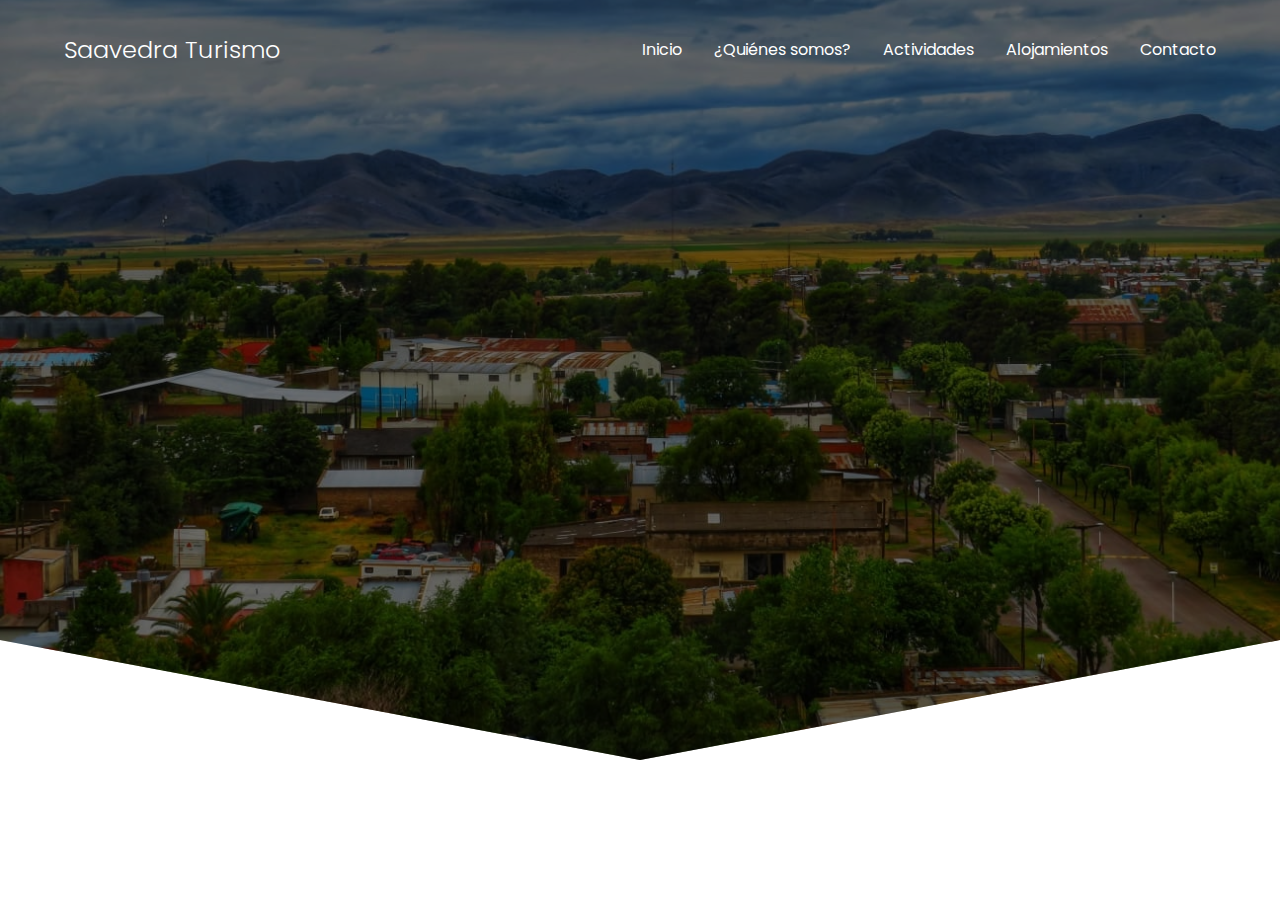
<file: actividades.html>
<!DOCTYPE html>
<html lang="en">
<head>
    <meta charset="UTF-8">
    <meta http-equiv="X-UA-Compatible" content="IE=edge">
    <meta name="viewport" content="width=device-width, initial-scale=1.0">
    <title>¿Quiénes somos?</title>

    <link rel="shortcut icon" href="./images/favicon.png" type="image/x-icon">
    <link rel="stylesheet" href="./css/normalize.css">
    <link rel="stylesheet" href="./css/estilos.css">

    <meta name="theme-color" content="#2091F9">

    <meta name="title" content="Saavedra Turismo">
    <meta name="description"
        content="Contenido referido al turismo en Saavedra">


    <meta property="og:type" content="website">
    <meta property="og:url" content="https://www.saavedraturismo.com">
    <meta property="og:title" content="Saavedra Turismo">
    <meta property="og:description"
        content="Bienvenidos al sitio oficial de Saavedra Turismo.">
    <meta property="og:image" content="https://www.saavedraturismo.com">

    <meta property="instagram:card" content="summary_large_image">
    <meta property="twitter:url" content="https://www.instagram.com/saavedraturismo/">
    <meta property="twitter:title" content="Saavedra Turismo">
    <meta property="instagram:description"
        content="Bienvenidos al sitio oficial de Saavedra Turismo.">
    <meta property="instagram:image" content="https://www.instagram.com/saavedraturismo/">

</head>
<body>
    <header class="hero">
        <nav class="nav container">
            <div class="nav__logo">
                <h2 class="nav__title">Saavedra Turismo</h2>
            </div>

            <ul class="nav__link nav__link--menu">
                <li class="nav__items">
                    <a href="index.html" class="nav__links">Inicio</a>
                </li>
                <li class="nav__items">
                    <a href="quienessomos.html" class="nav__links">¿Quiénes somos?</a>
                </li>
                <li class="nav__items">
                    <a href="#" class="nav__links">Actividades</a>
                </li>
                <li class="nav__items">
                    <a href="alojamientos.html" class="nav__links">Alojamientos</a>
                </li>
                <li class="nav__items">
                    <a href="contacto.html" class="nav__links">Contacto</a>
                </li>

                <img src="./images/close.svg" class="nav__close">
            </ul>

            <div class="nav__menu">
                <img src="./images/menu.svg" class="nav__img">
            </div>
        </nav>
    
</body>
</html>
</file>
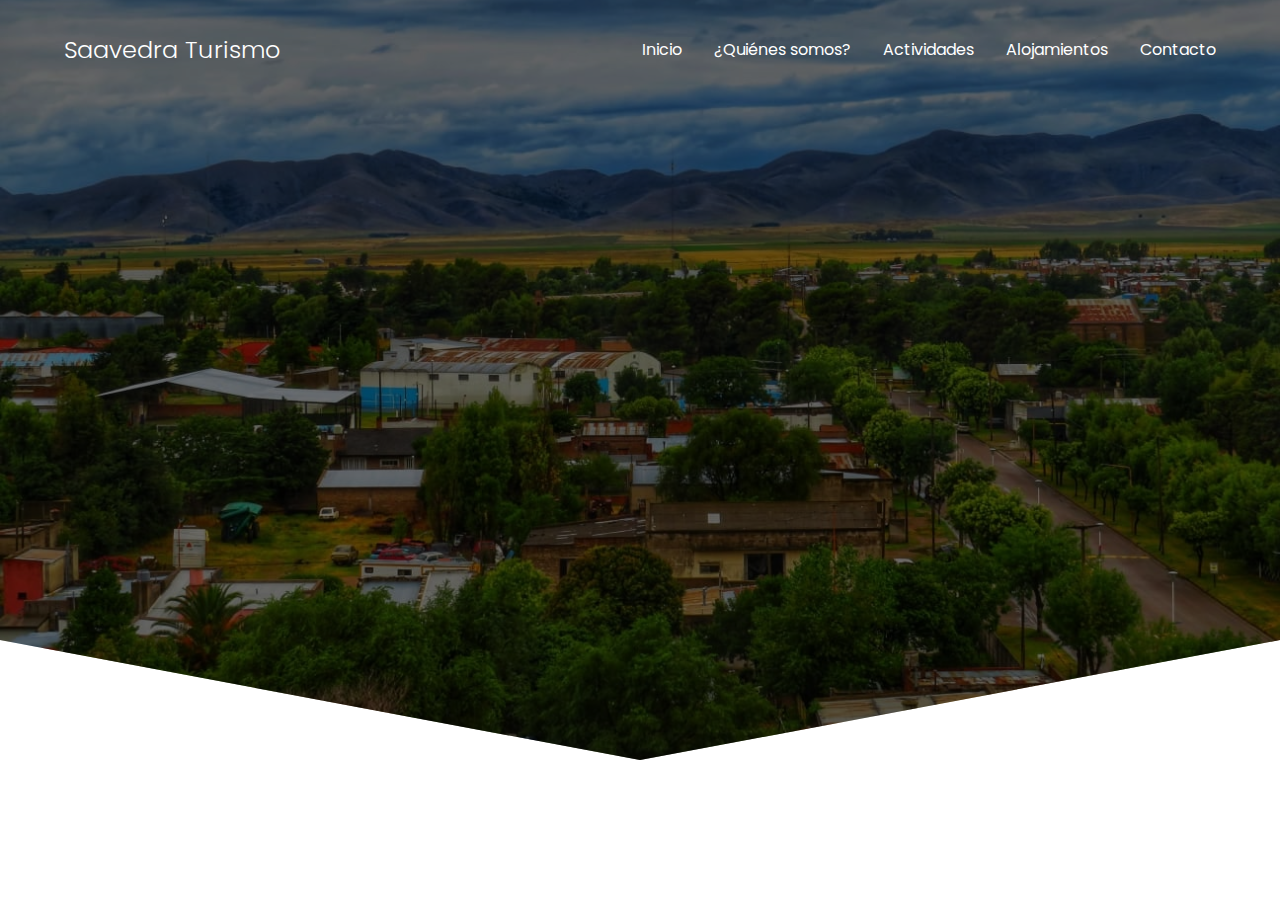
<file: alojamientos.html>
<!DOCTYPE html>
<html lang="en">
<head>
    <meta charset="UTF-8">
    <meta http-equiv="X-UA-Compatible" content="IE=edge">
    <meta name="viewport" content="width=device-width, initial-scale=1.0">
    <title>¿Quiénes somos?</title>

    <link rel="shortcut icon" href="./images/favicon.png" type="image/x-icon">
    <link rel="stylesheet" href="./css/normalize.css">
    <link rel="stylesheet" href="./css/estilos.css">

    <meta name="theme-color" content="#2091F9">

    <meta name="title" content="Saavedra Turismo">
    <meta name="description"
        content="Contenido referido al turismo en Saavedra">


    <meta property="og:type" content="website">
    <meta property="og:url" content="https://www.saavedraturismo.com">
    <meta property="og:title" content="Saavedra Turismo">
    <meta property="og:description"
        content="Bienvenidos al sitio oficial de Saavedra Turismo.">
    <meta property="og:image" content="https://www.saavedraturismo.com">

    <meta property="instagram:card" content="summary_large_image">
    <meta property="twitter:url" content="https://www.instagram.com/saavedraturismo/">
    <meta property="twitter:title" content="Saavedra Turismo">
    <meta property="instagram:description"
        content="Bienvenidos al sitio oficial de Saavedra Turismo.">
    <meta property="instagram:image" content="https://www.instagram.com/saavedraturismo/">

</head>
<body>
    <header class="hero">
        <nav class="nav container">
            <div class="nav__logo">
                <h2 class="nav__title">Saavedra Turismo</h2>
            </div>

            <ul class="nav__link nav__link--menu">
                <li class="nav__items">
                    <a href="index.html" class="nav__links">Inicio</a>
                </li>
                <li class="nav__items">
                    <a href="quienessomos.html" class="nav__links">¿Quiénes somos?</a>
                </li>
                <li class="nav__items">
                    <a href="actividades.html" class="nav__links">Actividades</a>
                </li>
                <li class="nav__items">
                    <a href="#" class="nav__links">Alojamientos</a>
                </li>
                <li class="nav__items">
                    <a href="contacto.html" class="nav__links">Contacto</a>
                </li>

                <img src="./images/close.svg" class="nav__close">
            </ul>

            <div class="nav__menu">
                <img src="./images/menu.svg" class="nav__img">
            </div>
        </nav>
    
</body>
</html>
</file>
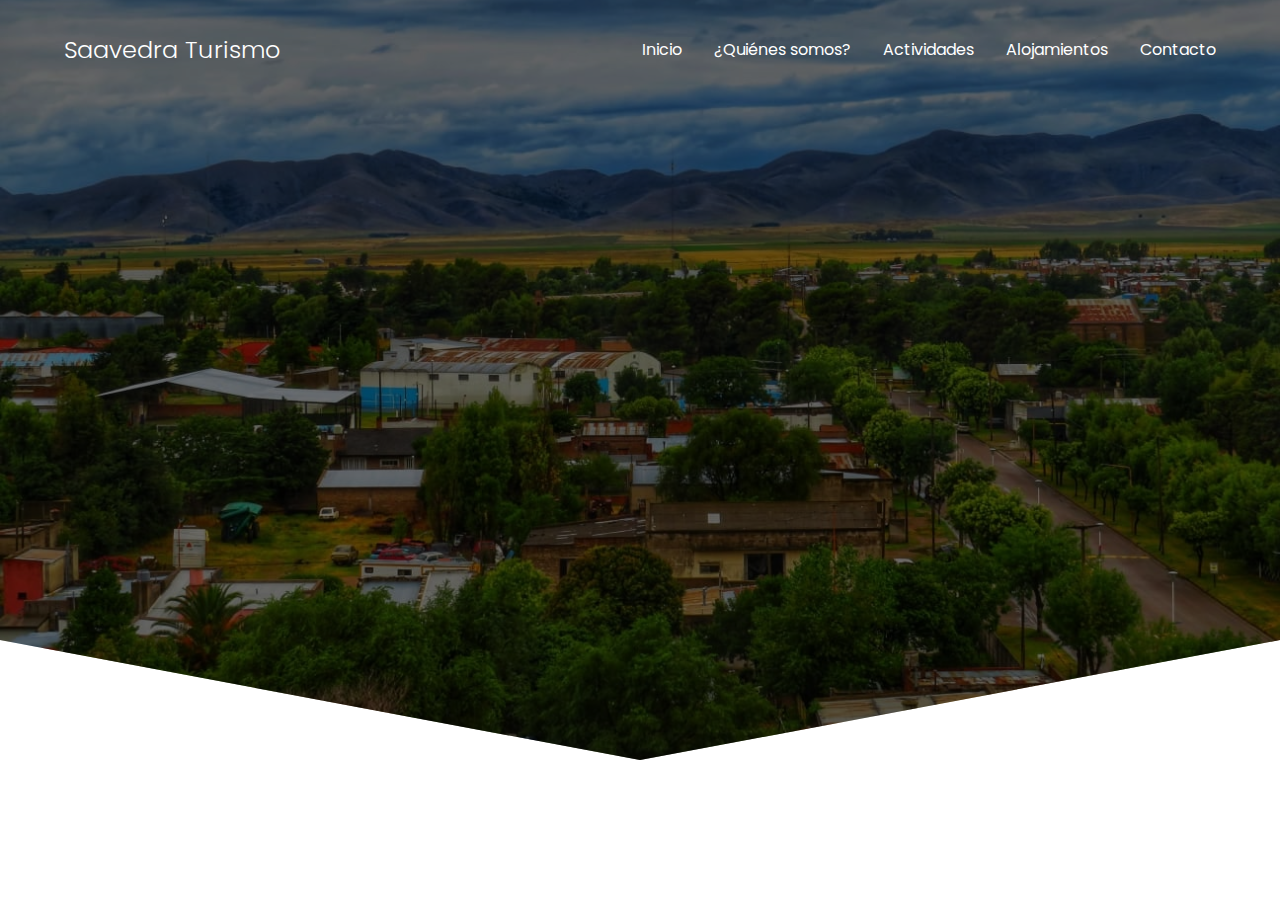
<file: contacto.html>
<!DOCTYPE html>
<html lang="en">
<head>
    <meta charset="UTF-8">
    <meta http-equiv="X-UA-Compatible" content="IE=edge">
    <meta name="viewport" content="width=device-width, initial-scale=1.0">
    <title>¿Quiénes somos?</title>

    <link rel="shortcut icon" href="./images/favicon.png" type="image/x-icon">
    <link rel="stylesheet" href="./css/normalize.css">
    <link rel="stylesheet" href="./css/estilos.css">

    <meta name="theme-color" content="#2091F9">

    <meta name="title" content="Saavedra Turismo">
    <meta name="description"
        content="Contenido referido al turismo en Saavedra">


    <meta property="og:type" content="website">
    <meta property="og:url" content="https://www.saavedraturismo.com">
    <meta property="og:title" content="Saavedra Turismo">
    <meta property="og:description"
        content="Bienvenidos al sitio oficial de Saavedra Turismo.">
    <meta property="og:image" content="https://www.saavedraturismo.com">

    <meta property="instagram:card" content="summary_large_image">
    <meta property="twitter:url" content="https://www.instagram.com/saavedraturismo/">
    <meta property="twitter:title" content="Saavedra Turismo">
    <meta property="instagram:description"
        content="Bienvenidos al sitio oficial de Saavedra Turismo.">
    <meta property="instagram:image" content="https://www.instagram.com/saavedraturismo/">

</head>
<body>
    <header class="hero">
        <nav class="nav container">
            <div class="nav__logo">
                <h2 class="nav__title">Saavedra Turismo</h2>
            </div>

            <ul class="nav__link nav__link--menu">
                <li class="nav__items">
                    <a href="index.html" class="nav__links">Inicio</a>
                </li>
                <li class="nav__items">
                    <a href="quienessomos.html" class="nav__links">¿Quiénes somos?</a>
                </li>
                <li class="nav__items">
                    <a href="actividades.html" class="nav__links">Actividades</a>
                </li>
                <li class="nav__items">
                    <a href="alojamientos.html" class="nav__links">Alojamientos</a>
                </li>
                <li class="nav__items">
                    <a href="#" class="nav__links">Contacto</a>
                </li>

                <img src="./images/close.svg" class="nav__close">
            </ul>

            <div class="nav__menu">
                <img src="./images/menu.svg" class="nav__img">
            </div>
        </nav>
    
</body>
</html>
</file>
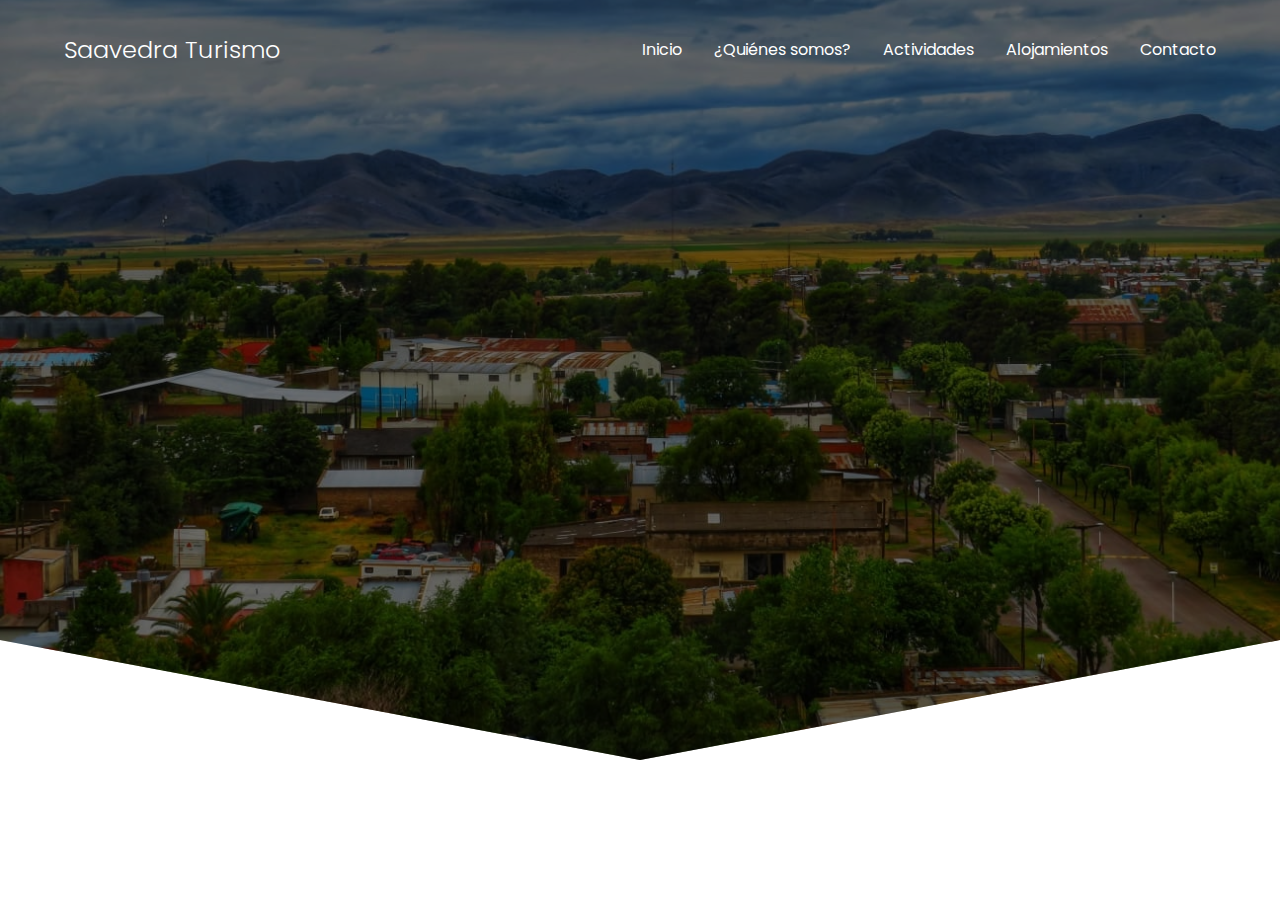
<file: quienessomos.html>
<!DOCTYPE html>
<html lang="en">
<head>
    <meta charset="UTF-8">
    <meta http-equiv="X-UA-Compatible" content="IE=edge">
    <meta name="viewport" content="width=device-width, initial-scale=1.0">
    <title>¿Quiénes somos?</title>

    <link rel="shortcut icon" href="./images/favicon.png" type="image/x-icon">
    <link rel="stylesheet" href="./css/normalize.css">
    <link rel="stylesheet" href="./css/estilos.css">

    <meta name="theme-color" content="#2091F9">

    <meta name="title" content="Saavedra Turismo">
    <meta name="description"
        content="Contenido referido al turismo en Saavedra">


    <meta property="og:type" content="website">
    <meta property="og:url" content="https://www.saavedraturismo.com">
    <meta property="og:title" content="Saavedra Turismo">
    <meta property="og:description"
        content="Bienvenidos al sitio oficial de Saavedra Turismo.">
    <meta property="og:image" content="https://www.saavedraturismo.com">

    <meta property="instagram:card" content="summary_large_image">
    <meta property="twitter:url" content="https://www.instagram.com/saavedraturismo/">
    <meta property="twitter:title" content="Saavedra Turismo">
    <meta property="instagram:description"
        content="Bienvenidos al sitio oficial de Saavedra Turismo.">
    <meta property="instagram:image" content="https://www.instagram.com/saavedraturismo/">

</head>
<body>
    <header class="hero">
        <nav class="nav container">
            <div class="nav__logo">
                <h2 class="nav__title">Saavedra Turismo</h2>
            </div>

            <ul class="nav__link nav__link--menu">
                <li class="nav__items">
                    <a href="index.html" class="nav__links">Inicio</a>
                </li>
                <li class="nav__items">
                    <a href="#" class="nav__links">¿Quiénes somos?</a>
                </li>
                <li class="nav__items">
                    <a href="actividades.html" class="nav__links">Actividades</a>
                </li>
                <li class="nav__items">
                    <a href="alojamientos.html" class="nav__links">Alojamientos</a>
                </li>
                <li class="nav__items">
                    <a href="contacto.html" class="nav__links">Contacto</a>
                </li>

                <img src="./images/close.svg" class="nav__close">
            </ul>

            <div class="nav__menu">
                <img src="./images/menu.svg" class="nav__img">
            </div>
        </nav>
    
</body>
</html>
</file>
<file: css/estilos.css>
@import url('https://fonts.googleapis.com/css2?family=Poppins:wght@300;400;600;700&display=swap');

:root {
    --padding-container: 100px 0;
    --color-title: #001A49;
}

body {
    font-family: 'Poppins', sans-serif;
}

.container {
    width: 90%;
    max-width: 1200px;
    margin: 0 auto;
    overflow: hidden;
    padding: var(--padding-container);
}

.hero {
    width: 100%;
    height: 100vh;
    min-height: 600px;
    max-height: 800px;
    position: relative;
    display: grid;
    grid-template-rows: 100px 1fr;
    color: #fff;
}

.hero::before {
    content: "";
    position: absolute;
    top: 0;
    left: 0;
    width: 100%;
    height: 100%;
    background-image: linear-gradient(180deg, #0000008c 0%, #0000008c 100%), url('../images/portada4.jpg');
    background-position: 50% -200px;
    background-size: cover;
    clip-path: polygon(0 0, 100% 0, 100% 80%, 50% 95%, 0 80%);
    z-index: -1;
}


/* Nav */

.nav {
    --padding-container: 0;
    height: 100%;
    display: flex;
    align-items: center;
}

.nav__title {
    font-weight: 300;
}

.nav__link {
    margin-left: auto;
    padding: 0;
    display: grid;
    grid-auto-flow: column;
    grid-auto-columns: max-content;
    gap: 2em;
}

.nav__items {
    list-style: none;
}

.nav__links {
    color: #fff;
    text-decoration: none;
}

.nav__menu {
    margin-left: auto;
    cursor: pointer;
    display: none;
}

.nav__img {
    display: block;
    width: 30px;
}


.nav__close {
    display: var(--show, none);
}


/* Hero container */

.hero__container {
    max-width: 800px;
    --padding-container: 0;
    display: grid;
    grid-auto-rows: max-content;
    align-content: center;
    gap: 1em;
    padding-bottom: 100px;
    text-align: center;
}

.hero__title {
    font-size: 3rem;
}

.hero__paragraph {
    margin-bottom: 20px;
}

.cta {
    display: inline-block;
    background-color: #2091F9;
    justify-self: center;
    color: #fff;
    text-decoration: none;
    padding: 13px 30px;
    border-radius: 32px;
}

/* About */

.about {
    text-align: center;
}

.subtitle {
    color: var(--color-title);
    font-size: 2rem;
    margin-bottom: 25px;
}


.about__paragraph {
    line-height: 1.7;
}

.about__main {
    padding-top: 80px;
    display: grid;
    width: 90%;
    margin: 0 auto;
    gap: 1em;
    overflow: hidden;
    grid-template-columns: repeat(auto-fit, minmax(260px, auto));
}


.about__icons {
    display: grid;
    gap: 1em;
    justify-items: center;
    width: 260px;
    overflow: hidden;
    margin: 0 auto;
}

.about__icon {
    width: 40px;
}

/* Knowledge */

.knowledge {
    background-color: #e5e5f7;
    background-image: radial-gradient(#444cf7 0.5px, transparent 0.5px), radial-gradient(#444cf7 0.5px, #e5e5f7 0.5px);
    background-size: 20px 20px;
    background-position: 0 0, 10px 10px;
    overflow: hidden;
}

.knowledge__container{
    display: grid;
    grid-template-columns: 1fr 1fr;
    gap: 1em;
    align-items: center;
}

.knowledge__picture{
    max-width: 500px;
}

.knowledge__paragraph{
    line-height: 1.7;
    margin-bottom: 15px;
}

.knowledge__img{
    width: 100%;
    display: block;
}


/*Actividades*/

.actividades{
    width: 100%;
    max-width: 1200px;
    height: 430px;
    display: flex;
    flex-wrap: wrap;
    justify-content: center;
    margin: auto;
    flex-direction: column;
    scroll-snap-type: x mandatory;
    overflow-x: scroll;
    overflow-y: hidden;


}

.actividades .carta{
    width: 330px;
    height: 430px;
    border-radius: 8px;
    box-shadow: 0 2px 2px rgba(0, 0, 0, 0.2);
    margin: 20px;
    text-align: center;
    transition: all 0.25s;
    scroll-snap-align: center;
}

.actividades .carta:hover{
    transform: translateY(-15px);
    box-shadow: 0 12px 16px rgba(0, 0, 0, 0.2);
}

.actividades .carta img{
    width: 330px;
    height: 220px;
}


.actividades .carta h4{
    font-weight: 600;
}

.actividades .carta p{
    padding: 0 1rem;
    font-size: 16px;
    font-weight: 300;
}

.actividades .carta a {
    font-weight: 500;
    text-decoration: none;
    color: #3498db;
} 

/* Testimony */

.testimony{
    background-color: #e5e5f7;
}

.testimony__container{
    display: grid;
    grid-template-columns: 50px 1fr 50px;
    gap: 1em;
    align-items: center;
}

.testimony__body{
    display: grid;
    grid-template-columns: 1fr max-content;
    justify-content: space-between;
    align-items: center;
    gap: 2em;
    grid-column: 2/3;
    grid-row: 1/2;
    opacity: 0;
    pointer-events: none;
}


.testimony__body--show{
    pointer-events: unset;
    opacity: 1;
    transition: opacity 1.5s ease-in-out;
}

.testimony__img{
    width: 250px;
    height: 250px;
    border-radius: 50%;
    object-fit: cover;
    object-position: 50% 30%;
}

.testimony__texts{
    max-width: 700px;
}

.testimony__course{
    background-color: royalblue;
    color: #fff;
    display: inline-block;
    padding: 5px;
}

.testimony__arrow{
    width: 90%;
    cursor: pointer;
}

/* Questions */

.questions{
    text-align: center;
}

.questions__container{
    display: grid;
    gap: 2em;
    padding-top: 50px;
    padding-bottom: 100px;
}

.questions__padding{
    padding: 0;
    transition: padding .3s;
    border: 1px solid #5454D4;
    border-radius: 6px;
}

.questions__padding--add{
    padding-bottom: 30px;
}

.questions__answer{
    padding: 0 30px 0;
    overflow: hidden;
}

.questions__title{
    text-align: left;
    display: flex;
    font-size: 20px;
    padding: 30px 0 30px;
    cursor: pointer;
    color: var(--color-title);
    justify-content: space-between;
}

.questions__arrow{
    border-radius: 50%;
    background-color: var(--color-title);
    width: 25px;
    height: 25px;
    display: flex;
    justify-content: center;
    align-items: center;
    align-self: flex-end;
    margin-left: 10px;
    transition:  transform .3s;
}

.questions__arrow--rotate{
    transform: rotate(180deg);
}

.questions__show{
    text-align: left;
    height: 0;
    transition: height .3s;
}

.questions__img{
    display: block;
}

.questions__copy{
    width: 60%;
    margin: 0 auto;
    margin-bottom: 30px;
}

/* Footer */

.footer{
    background-color: #1D293F;
}

.footer__title{
    font-weight: 300;
    font-size: 2rem;
    margin-bottom: 30px;
}

.footer__title, .footer__newsletter{
    color: #fff;
}


.footer__container{
    display: flex;
    justify-content: space-between;
    align-items: center;
    border-bottom: 1px solid #fff;
    padding-bottom: 60px;
}

.nav--footer{
    padding-bottom: 20px;
    display: grid;
    gap: 1em;
    grid-auto-flow: row;
    height: 100%;
}

.nav__link--footer{
    display: flex;
    margin: 0;
    margin-right: 20px;
    flex-wrap: wrap;
}

.footer__inputs{
    margin-top: 10px;
    display: flex;
    overflow: hidden;
}

.footer__input{
    background-color: #fff;
    height: 50px;
    display: block;
    padding-left: 10px;
    border-radius: 6px;
    font-size: 1rem;
    outline: none;
    border: none;
    margin-right: 16px;
}

.footer__submit{
    margin-left: auto;
    display: inline-block;
    height: 50px;
    padding: 0 20px ;
    background-color: #2091F9;
    border: none;
    font-size: 1rem;
    color: #fff;
    border-radius: 6px;
    cursor: pointer;
}

.footer__copy{
    --padding-container: 30px 0;
    text-align: center;
    color: #fff;
}

.footer__copyright{
    font-weight: 300;
}

.footer__icons{
    margin-bottom: 10px;
}

.footer__img{
    width: 30px;
}

/* Media queries */

@media (max-width:800px){
    .nav__menu{
        display: block;
    }

    .nav__link--menu{
        position: fixed;
        background-color: #000;
        top: 0;
        left: 0;
        height: 100%;
        width: 100%;
        display: flex;
        flex-direction: column;
        justify-content: space-evenly;
        align-items: center;
        z-index: 100;
        opacity: 0;
        pointer-events: none;
        transition: .7s opacity;
    }

    .nav__link--show{
        --show: block;
        opacity:1 ;
        pointer-events: unset;
    }

    .nav__close{
        position: absolute;
        top: 30px;
        right: 30px;
        width: 30px;
        cursor: pointer;
    }

    .hero__title{
        font-size: 2.5rem;
    }


    .about__main{
        gap: 2em;
    }

    .about__icons:last-of-type{
        grid-column: 1/-1;
    }


    .knowledge__container{
        grid-template-columns: 1fr;
        grid-template-rows: max-content 1fr;
        gap: 3em;
        text-align: center;
    }

    .knowledge__picture{
        grid-row: 1/2;
        justify-self: center;
    }

    .testimony__container{
        grid-template-columns: 30px 1fr 30px;
    }

    .testimony__body{
        grid-template-columns: 1fr;
        grid-template-rows: max-content max-content;
        gap: 3em;
        justify-items:center ;
    }


    .testimony__img{
        width: 200px;
        height: 200px;
        
    }

    .questions__copy{
        width: 100%;
    }

    .footer__container{
        flex-wrap: wrap;
    }

    .nav--footer{
        width: 100%;
        justify-items: center;
    }

    .nav__link--footer{
        width: 100%;
        justify-content: space-evenly;
        margin: 0;
    }

    .footer__form{
        width: 100%;
        justify-content: space-evenly;
    }

    .footer__input{
        flex: 1;
    }

}

@media (max-width:600px){
    .hero__title{
        font-size: 2rem;
    }

    .hero__paragraph{
        font-size: 1rem;
    }

    .subtitle{
        font-size: 1.8rem;
    }

    .price__element{
        width: 90%;
    }

    .price__element--best{
        width: 90%;
        /* padding: 40px; */
    }

    .price__price{
        font-size: 2rem;
    }

    .testimony{
        --padding-container: 60px 0;
    }

    .testimony__container{
        grid-template-columns: 28px 1fr 28px;
        gap: .9em;
    }

    .testimony__arrow{
        width: 100%;
    }

    .testimony__course{
        margin-top: 15px;
    }

    .questions__title{
        font-size: 1rem;
    }

    .footer__title{
        justify-self: start;
        margin-bottom: 15px;
    }

    .nav--footer{
        padding-bottom: 60px;
    }

    .nav__link--footer{
        justify-content: space-between;
    }

    .footer__inputs{
        flex-wrap: wrap;
    }

    .footer__input{
        flex-basis: 100%;
        margin: 0;
        margin-bottom: 16px;
    }

    .footer__submit{
        margin-right: auto;
        margin-left: 0;
        

        /* 
        margin:0;
        width: 100%;
        */
    }
}
</file>
